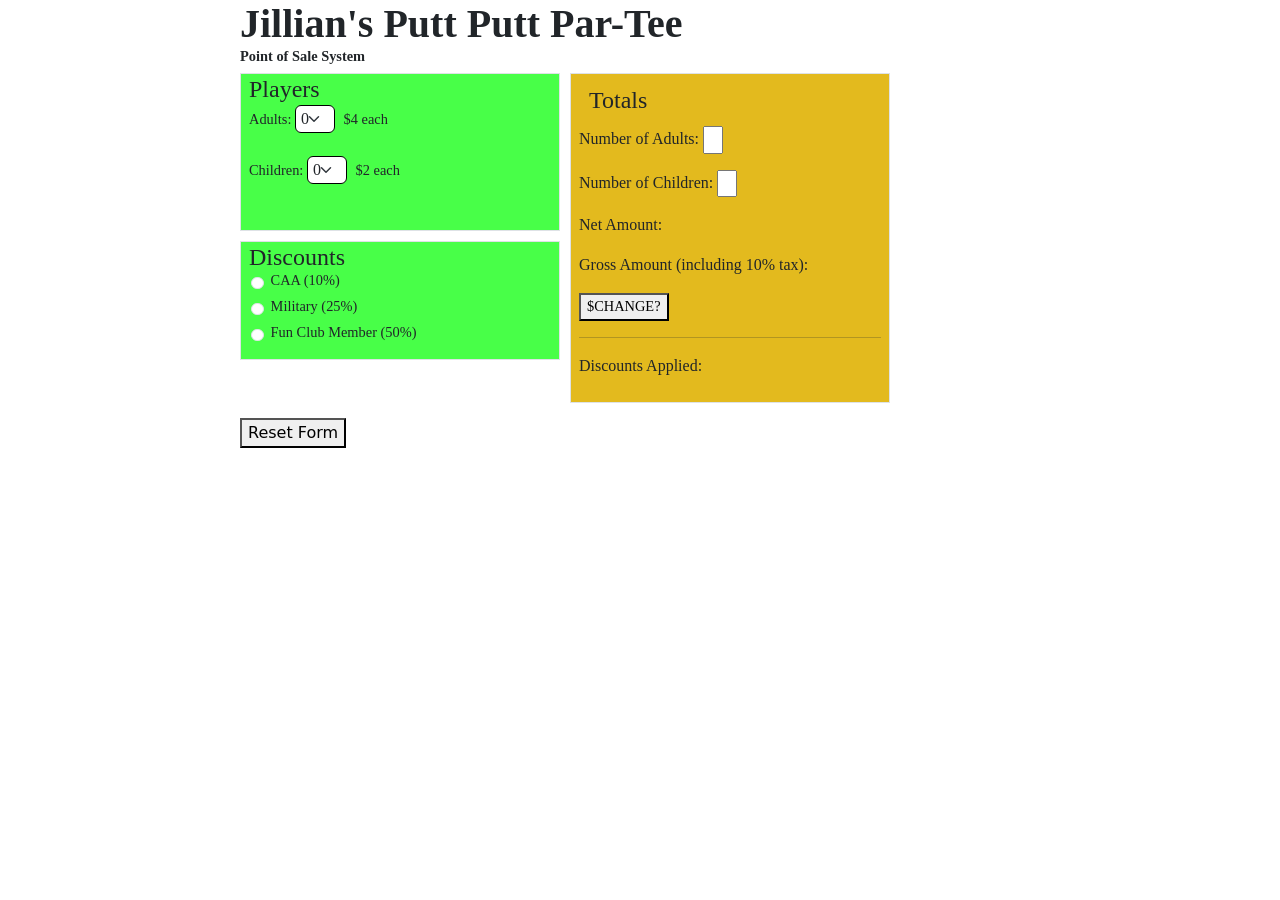
<file: miniGolfKiosk/miniGolfKiosk.html>
<!-- 
Name: Don Bowers and NN
Date: 03/27/2025
Purpose: Demonstrate the use of forms and functions to create a mini golf business interface.
-->
<!DOCTYPE html>
<html lang="en">
<head>
    <meta charset="utf-8"/>
    <meta name="viewport" content="width=device-width, initial-scale=1.0">
    <title>Jillian's Putt Putt Par-Tee</title>
    <!-- Bootstrap 5 -->
    <link href="https://cdn.jsdelivr.net/npm/bootstrap@5.3.3/dist/css/bootstrap.min.css" rel="stylesheet"
          integrity="sha384-QWTKZyjpPEjISv5WaRU9OFeRpok6YctnYmDr5pNlyT2bRjXh0JMhjY6hW+ALEwIH" crossorigin="anonymous">
    <script src="https://ajax.googleapis.com/ajax/libs/jquery/3.6.3/jquery.min.js"></script>
    <link rel="stylesheet" href="css/custom.css">
    <script src="js/script.js"></script>
</head>
<body>
<div id="container">
    <h1>Jillian's Putt Putt Par-Tee</h1>
    <h5>Point of Sale System</h5>
    <!-- Input area -->
    <div id="leftArea" cls="col-md-6" >
        <form>
            <fieldset class="border p-2">
                <legend class="w-auto">Players</legend>
                <div class="mb-2">
                    <!-- Users select adult mount -->
                    <label for="adults">Adults:</label>
                    <select id="adults" class="form-select" >
                        <option value="0">0</option>
                        <option value="1">1</option>
                        <option value="2">2</option>
                        <option value="3">3</option>
                        <option value="4">4</option>
                    </select>
                    $4 each<br><br>
                </div>
                <div>
                    <div class="mb-2">
                    <!-- User selects adult mount -->
                    <label for="children">Children:</label>
                    <select id="children" class="form-select">
                        <option value="0">0</option>
                        <option value="1">1</option>
                        <option value="2">2</option>
                        <option value="3">3</option>
                        <option value="4">4</option>
                    </select>
                    $2 each
                </div>
                </div>
                <br><br>
            </fieldset>

            <!-- User selects discount-->
            <fieldset class="border p-2">
                <legend class="w-auto">Discounts</legend>
                <div class="form-check">
                    <input type="radio" id="caa" name="discountGroup" class="form-check-input" value="CAA">
                    <label class="form-check-label" for="caa">CAA (10%)</label>
                </div>
                <div class="form-check">
                    <input type="radio" id="mil" name="discountGroup" class="form-check-input" value="Military">
                    <label class="form-check-label" for="mil">Military (25%)</label>
                </div>
                <div class="form-check">
                    <input type="radio" id="fun" name="discountGroup" class="form-check-input" value="Fun Club">
                    <label class="form-check-label" for="fun">Fun Club Member (50%)</label>
                </div>
            </fieldset>
        </form>
        <br>
        <br>
        <button type="button" id="resetButton" >Reset Form</button>
    </div>

    <!--calculate/total area-->
    <div id="totalArea" class="col-md-6">
        <fieldset class="border p-2">
            <legend class="w-auto">Totals</legend>
            <p>Number of Adults: <input type="text" id="numAdults" readonly="readonly"/>
                <span id="totalAdultsDiv"></span></p>
            <p>Number of Children: <input type="text" id="numChildren" readonly="readonly"/>
                <span id="totalChildrenDiv"></span><br></p>
            <p>Net Amount: <span id="totalBeforeTaxDiv"></span><br></p>
            <p>Gross Amount (including 10% tax): <span id="totalAfterTaxDiv"></span></p>

            <button type="button" id="changeButton">$CHANGE?</button>
            <div id="changeOutput">
                You owe the customer: <span id="changeDue">.</span>
            </div>
            <hr>
            <p>Discounts Applied:<br>
                <span id="discountString"></span></p>
        </fieldset>
    </div>
</div>
</div>
</body>
</html>
</file>
<file: miniGolfKiosk/css/custom.css>
#container {
    width: 800px;
    margin: 0 auto;
}
form, input, select  {
    font-size: 90%;
}

#leftArea fieldset {
    background-color: #48ff48;
    border: 1px solid black;
    margin-bottom: 10px;
    padding-left: 10px;
    line-height: 15px;
    font-family: "Times New Roman";
}
legend {
    background-color: #48ff48;
    font-family: "Times New Roman";
}
#leftArea, #totalArea {
    float: left;
    width: 40%;
    margin-right: 10px;

}
#totalArea input {
    width:20px;
    font-size: 90%;
}
#totalArea fieldset, #totalArea legend {
    background-color: #e3ba1e;
    font-family: "Times New Roman";
    padding-left: 10px;
}


#leftArea a {
    text-decoration: none;
    color: black;
    cursor: help;
}

h1 {
    font-family: "Times New Roman";
    margin-bottom: 0;
    font-weight: bold;
}
h5 {
    font-size: 90%;
    margin-top:0;
    font-family: "Times New Roman";
    font-weight: bold;
}
#totalAfterTaxDiv {
    font-weight: bolder;
}
#changeButton {
    font-size: 90%;
}
#changeOutput {
    display:none;
    padding: 10px;
    background-color: #74ff9b;
    border: 1px solid black;
}
#discountString {
    font-size: 90%;
}

.form-select {
    width: 40px !important;
    display : inline-block !important;
    margin-right: 5px;
    background-color: white;
    text-align: left;
    padding: 1px;
    border: 1px solid black;
    padding-left: 5px;

}
</file>
